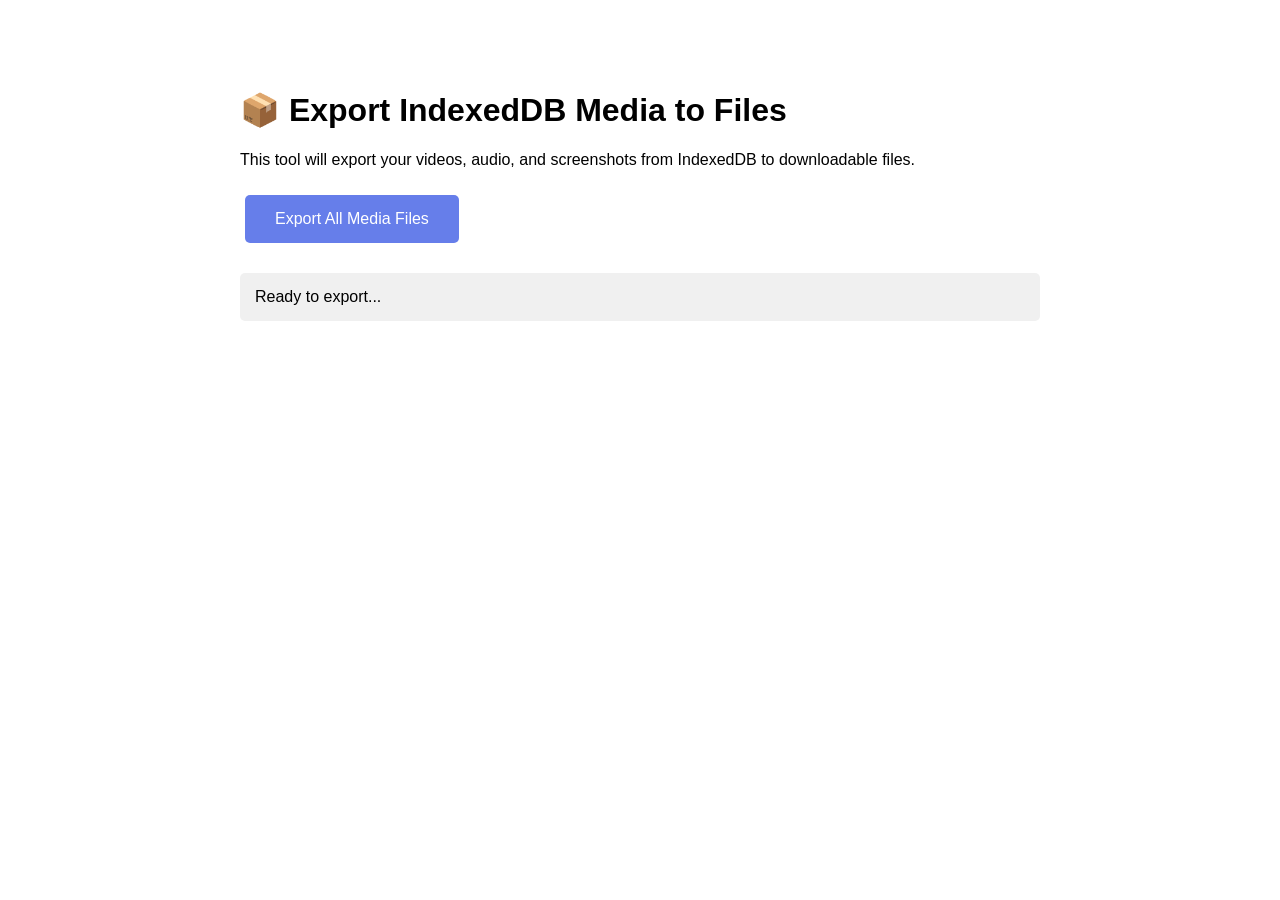
<file: export-media.html>
<!DOCTYPE html>
<html lang="en">
<head>
    <meta charset="UTF-8">
    <meta name="viewport" content="width=device-width, initial-scale=1.0">
    <title>Export IndexedDB Media</title>
    <style>
        body {
            font-family: Arial, sans-serif;
            max-width: 800px;
            margin: 50px auto;
            padding: 20px;
        }
        button {
            background: #667eea;
            color: white;
            border: none;
            padding: 15px 30px;
            font-size: 16px;
            border-radius: 5px;
            cursor: pointer;
            margin: 10px 5px;
        }
        button:hover {
            background: #5568d3;
        }
        .status {
            margin: 20px 0;
            padding: 15px;
            background: #f0f0f0;
            border-radius: 5px;
        }
        .file-list {
            margin: 20px 0;
        }
        .file-item {
            padding: 10px;
            background: #e8f5e9;
            margin: 5px 0;
            border-radius: 3px;
        }
    </style>
</head>
<body>
    <h1>📦 Export IndexedDB Media to Files</h1>

    <p>This tool will export your videos, audio, and screenshots from IndexedDB to downloadable files.</p>

    <button onclick="exportAllMedia()">Export All Media Files</button>

    <div class="status" id="status">Ready to export...</div>

    <div class="file-list" id="fileList"></div>

    <script>
        async function exportAllMedia() {
            const status = document.getElementById('status');
            const fileList = document.getElementById('fileList');

            status.textContent = 'Opening IndexedDB...';

            // Open IndexedDB
            const db = await openDB();

            if (!db) {
                status.textContent = '❌ Could not open IndexedDB. Make sure you uploaded media in admin panel first.';
                return;
            }

            fileList.innerHTML = '<h3>Exported Files:</h3>';

            // Export videos
            status.textContent = 'Exporting videos...';
            const videos = await getAll(db, 'videos');
            for (const video of videos) {
                await downloadFile(video.data, video.name, video.type);
                fileList.innerHTML += `<div class="file-item">✅ ${video.name} (${(video.size / 1024 / 1024).toFixed(2)} MB)</div>`;
            }

            // Export audio
            status.textContent = 'Exporting audio...';
            const audio = await getAll(db, 'audio');
            for (const aud of audio) {
                await downloadFile(aud.data, aud.name, aud.type);
                fileList.innerHTML += `<div class="file-item">✅ ${aud.name} (${(aud.size / 1024 / 1024).toFixed(2)} MB)</div>`;
            }

            // Export screenshots
            status.textContent = 'Exporting screenshots...';
            const screenshots = await getAll(db, 'screenshots');
            for (const screenshot of screenshots) {
                const filename = `${screenshot.name}.jpg`;
                await downloadFile(screenshot.data, filename, 'image/jpeg');
                fileList.innerHTML += `<div class="file-item">✅ ${filename}</div>`;
            }

            status.textContent = `✅ Export complete! Downloaded ${videos.length} videos, ${audio.length} audio files, ${screenshots.length} screenshots.`;
        }

        function openDB() {
            return new Promise((resolve, reject) => {
                const request = indexedDB.open('AladdinMediaDB', 1);

                request.onerror = () => reject(request.error);
                request.onsuccess = () => resolve(request.result);
            });
        }

        function getAll(db, storeName) {
            return new Promise((resolve, reject) => {
                const transaction = db.transaction([storeName], 'readonly');
                const store = transaction.objectStore(storeName);
                const request = store.getAll();

                request.onsuccess = () => resolve(request.result || []);
                request.onerror = () => reject(request.error);
            });
        }

        async function downloadFile(dataUrl, filename, mimeType) {
            // Convert base64/data URL to blob
            const response = await fetch(dataUrl);
            const blob = await response.blob();

            // Create download link
            const url = URL.createObjectURL(blob);
            const a = document.createElement('a');
            a.href = url;
            a.download = filename;
            document.body.appendChild(a);
            a.click();
            document.body.removeChild(a);
            URL.revokeObjectURL(url);

            // Small delay between downloads
            await new Promise(resolve => setTimeout(resolve, 500));
        }
    </script>
</body>
</html>
</file>
